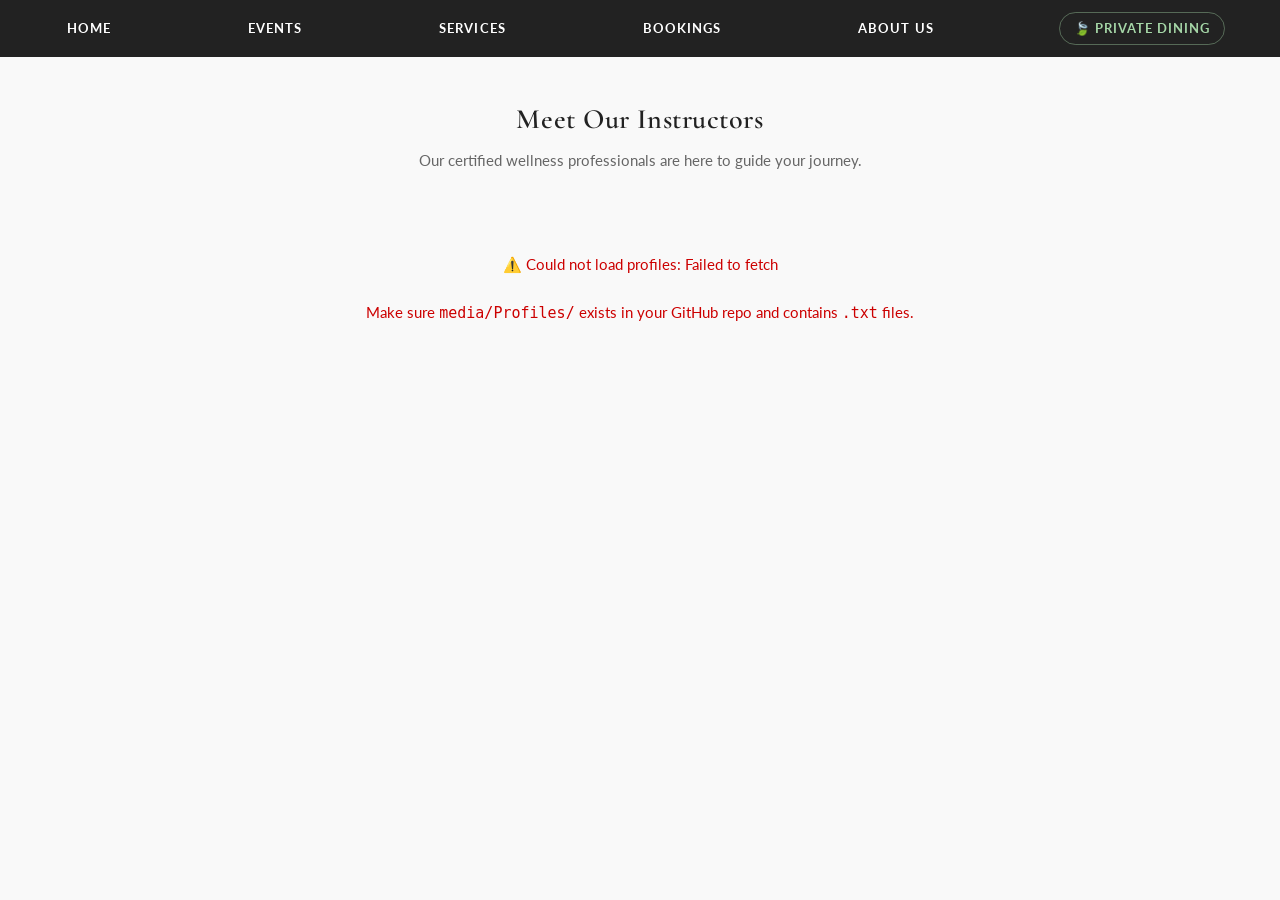
<file: about.html>
<!DOCTYPE html>
<html lang="en">
<head>
  <meta charset="UTF-8">
  <meta name="viewport" content="width=device-width, initial-scale=1.0">
  <title>About Us - Wellness Events</title>
  <link rel="icon" href="favicon.ico">
  <link rel="stylesheet" href="css/style.css">
  <link href="https://fonts.googleapis.com/css2?family=Cormorant+Garamond:ital,wght@0,400;0,600;1,400&family=Lato:wght@300;400;700&display=swap" rel="stylesheet">
  <style>

    /* ── Page ──────────────────────────────────────────── */
    .about-page {
      max-width: 1100px;
      margin: 0 auto;
      padding: 40px 20px 60px;
    }
    .about-page h1 {
      text-align: center;
      font-size: 28px;
      margin-bottom: 6px;
    }
    .about-intro {
      text-align: center;
      color: #666;
      font-size: 15px;
      margin-bottom: 40px;
    }

    /* ── Profiles grid ─────────────────────────────────── */
    .profiles-grid {
      display: grid;
      grid-template-columns: repeat(auto-fill, minmax(280px, 1fr));
      gap: 28px;
    }

    /* ── Profile card ──────────────────────────────────── */
    .profile-card {
      background: #fff;
      border-radius: 16px;
      box-shadow: 0 4px 18px rgba(0,0,0,0.09);
      overflow: hidden;
      transition: transform 0.25s, box-shadow 0.25s;
    }
    .profile-card:hover {
      transform: translateY(-4px);
      box-shadow: 0 10px 28px rgba(0,0,0,0.14);
    }

    /* Coloured header band with initials avatar */
    .profile-header {
      background: linear-gradient(135deg, #4CAF50, #2e7d32);
      padding: 28px 20px 20px;
      text-align: center;
    }
    .profile-avatar {
      width: 80px;
      height: 80px;
      border-radius: 50%;
      background: rgba(255,255,255,0.25);
      border: 3px solid rgba(255,255,255,0.6);
      display: flex;
      align-items: center;
      justify-content: center;
      font-size: 30px;
      font-weight: 700;
      color: #fff;
      margin: 0 auto 12px;
      letter-spacing: 1px;
    }
    .profile-name {
      font-size: 18px;
      font-weight: 700;
      color: #fff;
      margin: 0;
    }
    .profile-role {
      font-size: 12px;
      color: rgba(255,255,255,0.82);
      margin-top: 4px;
      text-transform: uppercase;
      letter-spacing: 0.8px;
    }

    /* Card body */
    .profile-body {
      padding: 18px 20px 20px;
    }

    /* Bio paragraph */
    .profile-bio {
      font-size: 14px;
      color: #444;
      line-height: 1.65;
      margin-bottom: 14px;
    }

    /* Key-value pills for extra fields */
    .profile-fields {
      display: flex;
      flex-direction: column;
      gap: 7px;
    }
    .profile-field {
      display: flex;
      gap: 8px;
      font-size: 13px;
      align-items: flex-start;
    }
    .field-key {
      font-weight: 700;
      color: #4CAF50;
      min-width: 90px;
      flex-shrink: 0;
    }
    .field-val {
      color: #333;
    }

    /* Raw text fallback */
    .profile-raw {
      font-size: 13px;
      color: #444;
      line-height: 1.7;
      white-space: pre-wrap;
    }

    /* ── Loading / error ────────────────────────────────── */
    .profiles-loading {
      grid-column: 1 / -1;
      text-align: center;
      color: #888;
      padding: 40px 0;
      font-size: 15px;
    }

    @media (max-width: 600px) {
      .profiles-grid { grid-template-columns: 1fr; }
    }
  </style>
</head>
<body>

<nav class="nav">
  <a href="index.html">Home</a>
  <a href="schedule.html">Events</a>
  <a href="services.html">Services</a>
  <a href="index.html#bookings">Bookings</a>
  <a href="about.html">About Us</a>
  <a href="https://andrea-li-dining.vercel.app/" target="_blank" rel="noopener" style="color:#a5d6a7;">🍃 Private Dining</a>
</nav>

<main>
  <div class="about-page">
    <h1>Meet Our Instructors</h1>
    <p class="about-intro">
      Our certified wellness professionals are here to guide your journey.
    </p>
    <div id="profiles-grid" class="profiles-grid">
      <p class="profiles-loading">Loading instructor profiles…</p>
    </div>
  </div>
</main>

<script>
// ============================================================
// CONFIG
// ============================================================
const GH_USER        = "yogandrea";
const GH_REPO        = "Wellness";
const PROFILES_PATH  = "media/Profiles";   // folder containing .txt files

// ============================================================
// Parse a .txt profile into a structured object.
//
// Supports "Key: Value" lines, e.g.:
//   Name: Andrea Lim
//   Role: Yoga Instructor
//   Speciality: Hatha Yoga, Meditation
//   Bio: Andrea has been teaching yoga for 10 years...
//   Email: andrea@example.com
//   Phone: +65 9123 4567
//
// Lines that don't follow "Key: Value" are collected as
// free-form text (shown in the bio section if no Bio: key).
//
// Recognised special keys (case-insensitive):
//   Name, Role / Title / Position, Bio / About / Description,
//   Speciality / Specialty / Specialties / Skills,
//   Email, Phone / Contact, Experience / Years
// ============================================================
function parseProfile(text, filename) {
  const lines  = text.split(/\r?\n/).map(l => l.trim()).filter(Boolean);
  const fields = {};   // raw key → value map
  const loose  = [];   // lines that aren't key:value

  lines.forEach(line => {
    const m = line.match(/^([^:]{1,40}):\s*(.+)$/);
    if (m) {
      fields[m[1].trim().toLowerCase()] = m[2].trim();
    } else {
      loose.push(line);
    }
  });

  // Helper: find value by multiple possible key names
  const get = (...keys) => {
    for (const k of keys) {
      const found = Object.keys(fields).find(f => f === k.toLowerCase());
      if (found !== undefined) return fields[found];
    }
    return "";
  };

  // Derive display name: Name field → filename fallback
  const rawName = get("name") ||
    filename.replace(/\.txt$/i, "").replace(/[-_]/g, " ")
             .replace(/\b\w/g, c => c.toUpperCase());

  const role         = get("role", "title", "position");
  const bio          = get("bio", "about", "description") || loose.join(" ");
  const speciality   = get("speciality", "specialty", "specialties", "skills", "specialisation");
  const experience   = get("experience", "years", "years of experience");
  const email        = get("email");
  const phone        = get("phone", "contact", "mobile");

  // Extra fields: everything not already consumed above
  const consumed = new Set(["name","role","title","position","bio","about","description",
    "speciality","specialty","specialties","skills","specialisation",
    "experience","years","years of experience","email","phone","contact","mobile"]);
  const extras = Object.entries(fields)
    .filter(([k]) => !consumed.has(k))
    .map(([k, v]) => ({ key: k.charAt(0).toUpperCase() + k.slice(1), val: v }));

  // Initials for avatar
  const initials = rawName.split(" ").slice(0, 2).map(w => w[0]).join("").toUpperCase();

  return { name: rawName, role, bio, speciality, experience, email, phone, extras, initials };
}

// ============================================================
// Build a profile card DOM element
// ============================================================
function buildCard(profile) {
  const card = document.createElement("div");
  card.className = "profile-card";

  // ── Header ──
  card.innerHTML = `
    <div class="profile-header">
      <div class="profile-avatar">${profile.initials || "?"}</div>
      <div class="profile-name">${profile.name}</div>
      ${profile.role ? `<div class="profile-role">${profile.role}</div>` : ""}
    </div>
    <div class="profile-body">
      ${profile.bio ? `<p class="profile-bio">${profile.bio}</p>` : ""}
      <div class="profile-fields" id="fields-${profile.initials}"></div>
    </div>
  `;

  // ── Key-value rows ──
  const fieldsEl = card.querySelector(".profile-fields");

  const addField = (key, val, icon = "") => {
    if (!val) return;
    const row = document.createElement("div");
    row.className = "profile-field";
    row.innerHTML = `
      <span class="field-key">${icon} ${key}</span>
      <span class="field-val">${val}</span>
    `;
    fieldsEl.appendChild(row);
  };

  addField("Speciality",  profile.speciality,  "🏷️");
  addField("Experience",  profile.experience,  "📅");
  addField("Email",       profile.email        ? `<a href="mailto:${profile.email}" style="color:#4CAF50;">${profile.email}</a>` : "", "✉️");
  addField("Phone",       profile.phone,       "📞");

  // Any extra key:value pairs from the txt file
  profile.extras.forEach(({ key, val }) => addField(key, val, "•"));

  return card;
}

// ============================================================
// Load all .txt files from media/Profiles via GitHub API
// ============================================================
async function loadProfiles() {
  const grid = document.getElementById("profiles-grid");

  // Build auth headers (token shared from main.js via window.GH_TOKEN)
  const ghHeaders = { "Accept": "application/vnd.github+json" };
  if (window.GH_TOKEN) ghHeaders["Authorization"] = `Bearer ${window.GH_TOKEN}`;

  try {
    // Step 1: list files in the folder
    const listRes = await fetch(
      `https://api.github.com/repos/${GH_USER}/${GH_REPO}/contents/${PROFILES_PATH}`,
      { headers: ghHeaders }
    );
    if (!listRes.ok) throw new Error(`GitHub API ${listRes.status} for "${PROFILES_PATH}"`);

    const files = await listRes.json();
    if (!Array.isArray(files)) throw new Error("Unexpected GitHub API response.");

    const txtFiles = files.filter(f => f.name.toLowerCase().endsWith(".txt"));

    if (txtFiles.length === 0) {
      grid.innerHTML = `
        <p class="profiles-loading">
          No profile files found in <code>${PROFILES_PATH}/</code>.<br>
          Add <code>.txt</code> files, one per instructor, e.g. <code>andrea_lim.txt</code>
        </p>`;
      return;
    }

    // Step 2: fetch each .txt file's content in parallel
    // .txt files use download_url (raw content) — no auth needed for public repos
    const fetched = await Promise.all(
      txtFiles.map(async f => {
        const r = await fetch(f.download_url);
        if (!r.ok) throw new Error(`Could not fetch ${f.name}`);
        const text = await r.text();
        return { filename: f.name, text };
      })
    );

    // Step 3: parse and render
    grid.innerHTML = "";
    fetched.forEach(({ filename, text }) => {
      const profile = parseProfile(text, filename);
      grid.appendChild(buildCard(profile));
    });

  } catch (err) {
    console.error("[Profiles]", err);
    grid.innerHTML = `
      <p class="profiles-loading" style="color:#c00;">
        ⚠️ Could not load profiles: ${err.message}<br><br>
        Make sure <code>${PROFILES_PATH}/</code> exists in your GitHub repo
        and contains <code>.txt</code> files.
      </p>`;
  }
}

loadProfiles();
</script>
</body>
</html>
</file>
<file: css/style.css>
/* =========================
   Google Fonts
========================= */
@import url('https://fonts.googleapis.com/css2?family=Cormorant+Garamond:ital,wght@0,400;0,600;1,400&family=Lato:wght@300;400;700&display=swap');

/* =========================
   Reset & Base Styles
========================= */
* {
  margin: 0;
  padding: 0;
  box-sizing: border-box;
}

body {
  font-family: 'Lato', sans-serif;
  font-weight: 400;
  background: #f9f9f9;
  color: #222;
  line-height: 1.6;
}

h1, h2, h3, h4 {
  font-family: 'Cormorant Garamond', serif;
  font-weight: 600;
  letter-spacing: 0.02em;
}

h1 { font-size: 2.2rem; }
h2 { font-size: 1.7rem; }
h3 { font-size: 1.3rem; }

p, input, button, select, label, td, th {
  font-family: 'Lato', sans-serif;
}

/* =========================
   Navigation
========================= */
.nav {
  display: flex;
  justify-content: space-around;
  align-items: center;
  flex-wrap: wrap;
  background: #222;
  padding: 12px 0;
  gap: 4px;
}

.nav a {
  color: #fff;
  text-decoration: none;
  font-family: 'Lato', sans-serif;
  font-weight: 700;
  font-size: 13px;
  letter-spacing: 0.08em;
  text-transform: uppercase;
  padding: 6px 12px;
  transition: color 0.2s;
}

.nav a:hover {
  color: #a5d6a7;
}

/* Private Dining link — slightly distinguished */
.nav a[href*="andrea-li-dining"] {
  color: #a5d6a7;
  border: 1px solid rgba(165,214,167,0.4);
  border-radius: 20px;
  padding: 5px 14px;
}
.nav a[href*="andrea-li-dining"]:hover {
  background: rgba(165,214,167,0.12);
  color: #c8e6c9;
}

/* =========================
   Buttons
========================= */
.btn {
  display: inline-block;
  font-family: 'Lato', sans-serif;
  font-weight: 700;
  font-size: 13px;
  letter-spacing: 0.06em;
  text-transform: uppercase;
  background: #4a7c7c;
  color: white;
  padding: 12px 20px;
  border-radius: 4px;
  border: none;
  cursor: pointer;
  margin-top: 10px;
  text-decoration: none;
  transition: background 0.3s ease;
}

.btn:hover {
  background: #3b6262;
}

/* =========================
   Landing Video & Montage
========================= */
.landing-video,
#montage-container {
  width: 100%;
  position: relative;
  overflow: hidden;
}

#montage-container {
  height: 100vh;
  background: black;
}

/* blurred cinematic fill */
.media-bg {
  position: absolute;
  inset: 0;
  width: 100%;
  height: 100%;
  object-fit: cover;
  filter: blur(35px) brightness(0.6);
  transform: scale(1.15);
}

/* actual media */
.media-main {
  position: absolute;
  inset: 0;
  margin: auto;
  width: 100%;
  height: 100%;
  object-fit: contain;
}

/* =========================
   Quick Links
========================= */
.quick-links {
  display: flex;
  justify-content: space-around;
  flex-wrap: wrap;
  padding: 20px;
}

/* =========================
   Services Grid
========================= */
.services-grid {
  display: grid;
  grid-template-columns: repeat(auto-fit, minmax(240px, 1fr));
  gap: 20px;
  padding: 20px;
}

.service-card {
  background: #ffffff;
  padding: 20px;
  border-radius: 16px;
  box-shadow: 0 8px 20px rgba(0,0,0,0.08);
  text-align: center;
  transition: transform 0.3s ease, box-shadow 0.3s ease;
}

.service-card h2 {
  font-family: 'Cormorant Garamond', serif;
  font-size: 1.4rem;
  margin-bottom: 8px;
}

.service-card:hover {
  transform: translateY(-5px);
  box-shadow: 0 12px 28px rgba(0,0,0,0.12);
}

/* =========================
   Schedule Table
========================= */
table {
  width: 90%;
  margin: 20px auto;
  border-collapse: collapse;
}

th, td {
  border: 1px solid #ddd;
  padding: 10px;
  text-align: center;
}

th {
  background: #f2f2f2;
  font-family: 'Lato', sans-serif;
  font-weight: 700;
  text-transform: uppercase;
  font-size: 12px;
  letter-spacing: 0.06em;
}

/* =========================
   About Sections
========================= */
.about section {
  padding: 15px;
  margin: 10px auto;
  max-width: 900px;
}

/* ==========================================================
   MOBILE SAFE GOOGLE FORM MODAL
========================================================== */

#formModal {
  position: fixed;
  inset: 0;
  width: 100%;
  height: 100dvh;
  background: rgba(0,0,0,0.65);
  display: none;
  justify-content: center;
  align-items: center;
  z-index: 9999;
}

.modal-content {
  position: relative;
  width: min(900px, 96%);
  height: min(95dvh, 920px);
  background: white;
  border-radius: 18px;
  overflow: hidden;
  display: flex;
  flex-direction: column;
  box-shadow: 0 20px 60px rgba(0,0,0,0.35);
}

#formFrame {
  flex: 1;
  width: 100%;
  border: none;
}

#closeForm {
  position: absolute;
  top: 10px;
  right: 14px;
  z-index: 10;
  background: #111;
  color: white;
  border: none;
  border-radius: 999px;
  width: 38px;
  height: 38px;
  font-size: 22px;
  cursor: pointer;
}

body.modal-open {
  overflow: hidden;
}

/* =========================
   Mobile Responsiveness
========================= */
@media (max-width: 768px) {
  .nav {
    flex-direction: column;
    align-items: center;
    gap: 2px;
    padding: 8px 0;
  }

  .nav a {
    font-size: 12px;
    padding: 5px 10px;
  }

  h1 { font-size: 1.7rem; }
  h2 { font-size: 1.4rem; }

  .quick-links {
    flex-direction: column;
    align-items: center;
  }

  table, th, td {
    font-size: 14px;
  }

  .services-grid {
    grid-template-columns: 1fr;
    gap: 15px;
    padding: 10px;
  }

  .service-card {
    padding: 15px;
  }

  #montage-container {
    height: 65vh;
  }
}

/* small phones full screen modal */
@media (max-width: 600px) {
  .modal-content {
    width: 100%;
    height: 100dvh;
    border-radius: 0;
  }

  #closeForm {
    top: 14px;
    right: 14px;
    width: 44px;
    height: 44px;
    font-size: 26px;
  }
}

/* =========================
   Events gallery
========================= */
.gallery-container {
  display: flex;
  justify-content: center;
  align-items: center;
  gap: 12px;
  margin-top: 25px;
  flex-wrap: nowrap;
}

.gallery-frame {
  width: 90%;
  max-width: 800px;
  height: min(70vh, 520px);
  background: #111;
  border-radius: 12px;
  display: flex;
  align-items: center;
  justify-content: center;
  overflow: hidden;
}

.gallery-frame img {
  max-width: 100%;
  max-height: 100%;
  width: auto;
  height: auto;
  object-fit: contain;
}

.gallery-container button {
  font-size: 26px;
  padding: 14px 18px;
  cursor: pointer;
  background: white;
  border-radius: 50%;
  border: 1px solid #ddd;
  font-family: inherit;
}

.events-container {
  display: flex;
  flex-wrap: wrap;
  gap: 24px;
  justify-content: center;
  align-items: flex-start;
  margin-top: 30px;
}

.signup-box {
  flex: 1 1 300px;
}

.gallery-wrapper {
  flex: 2 1 500px;
}

.gallery-frame {
  width: 100%;
  height: min(70vh, 520px);
}
</file>
